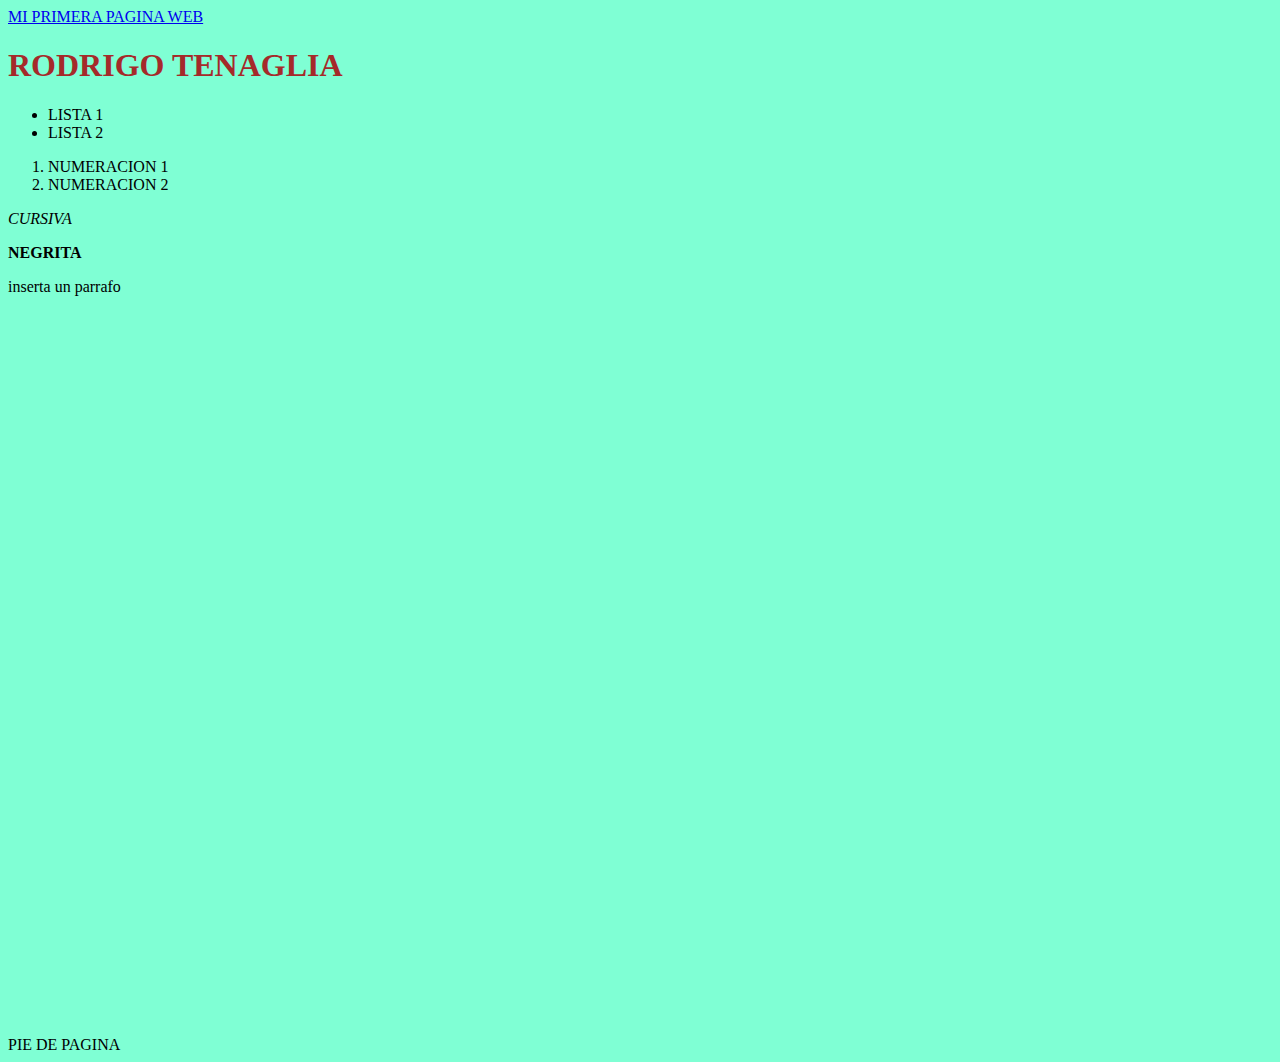
<file: index.html>
<!DOCTYPE html>
<html lang="en">
<head>
    <meta charset="UTF-8">
    <meta name="viewport" content="width=device-width, initial-scale=1.0">
    <link rel="stylesheet" href="estilos.css">
    <title>BIENVENIDOS</title><!--nombre de la pestaña-->
</head>
<body>
    <nav>
        <Header><a href="https://www.youtube.com/@Ayrun">MI PRIMERA PAGINA WEB</a></HEADEr>
            <h1>RODRIGO TENAGLIA</h1>
                <ul>
                    <li>LISTA 1</li>
                    <LI>LISTA 2</LI>
                </ul>
                <OL>
                    <LI>NUMERACION 1</LI>
                    <LI>NUMERACION 2</LI>
                </OL>
        <EM>CURSIVA</EM>
        <p><STRONG>NEGRITA</STRONG></p>
        <p>inserta un parrafo</p>
    </nav>
    <iframe width="1280" height="720" src="https://www.youtube.com/embed/oC8xMP2Vncw" title="Argentina vs Francia Resumen Extendido HD - Final Historica 2022 | Relato Mariano Closs" frameborder="0" allow="accelerometer; autoplay; clipboard-write; encrypted-media; gyroscope; picture-in-picture; web-share" allowfullscreen></iframe>
<FOOTer>PIE DE PAGINA</FOOTer>
</body>
</html>
</file>
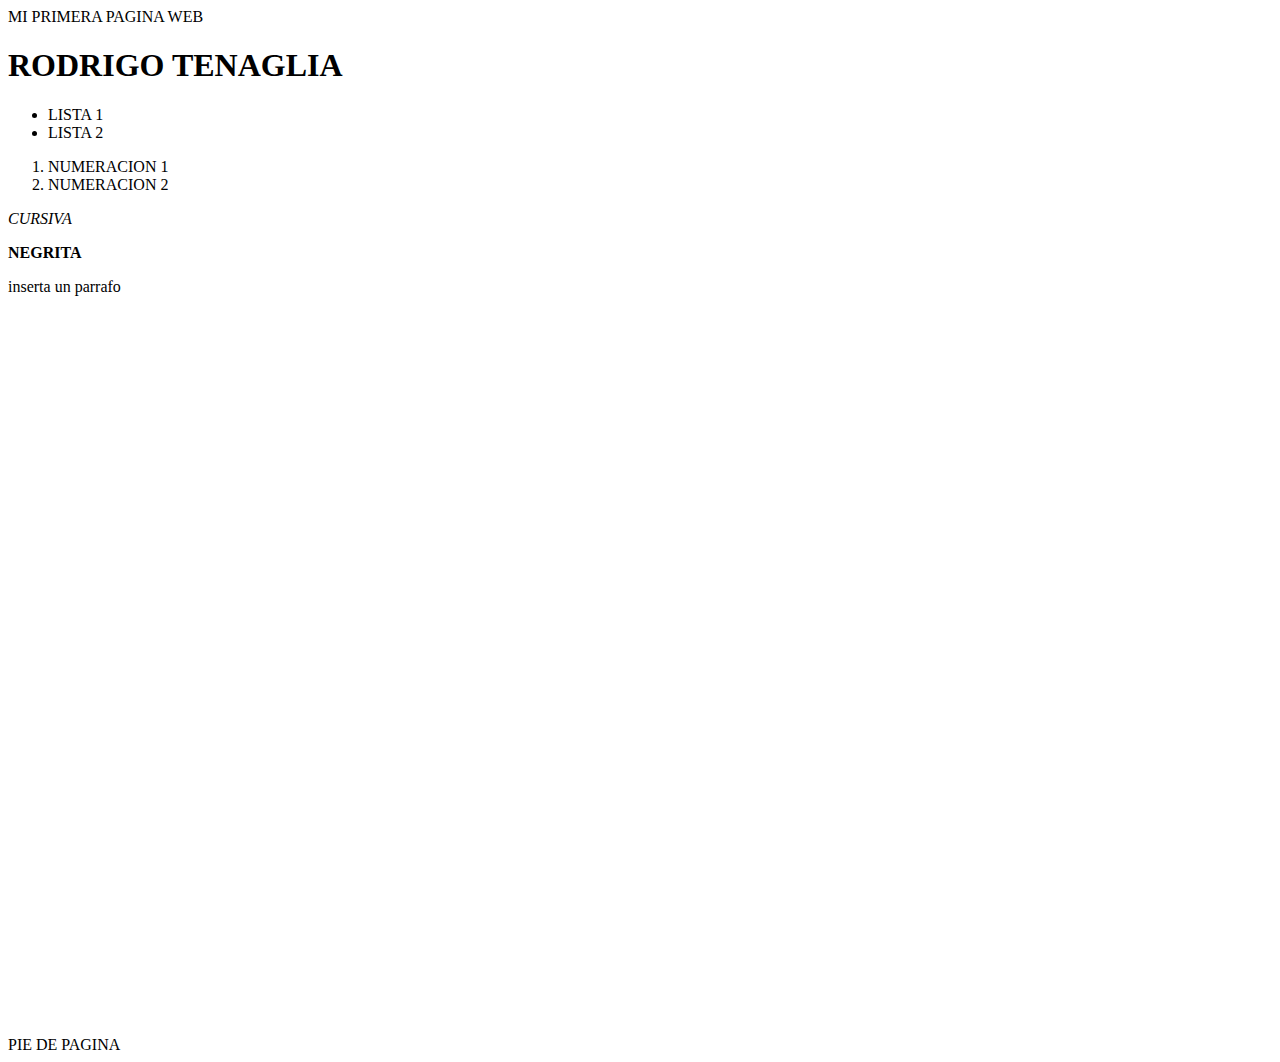
<file: views/index.html>
<!DOCTYPE html>
<html lang="en">
<head>
    <meta charset="UTF-8">
    <meta name="viewport" content="width=device-width, initial-scale=1.0">
    <title>BIENVENIDOS</title><!--nombre de la pestaña-->
</head>
<body>
    <nav>
        <Header>MI PRIMERA PAGINA WEB</HEADEr>
            <h1>RODRIGO TENAGLIA</h1>
                <ul>
                    <li>LISTA 1</li>
                    <LI>LISTA 2</LI>
                </ul>
                <OL>
                    <LI>NUMERACION 1</LI>
                    <LI>NUMERACION 2</LI>
                </OL>
        <EM>CURSIVA</EM>
        <p><STRONG>NEGRITA</STRONG></p>
        <p>inserta un parrafo</p>
    </nav>
    <iframe width="1280" height="720" src="https://www.youtube.com/embed/oC8xMP2Vncw" title="Argentina vs Francia Resumen Extendido HD - Final Historica 2022 | Relato Mariano Closs" frameborder="0" allow="accelerometer; autoplay; clipboard-write; encrypted-media; gyroscope; picture-in-picture; web-share" allowfullscreen></iframe>
<FOOTer>PIE DE PAGINA</FOOTer>
</body>
</html>
</file>
<file: estilos.css>
body {background-color: aquamarine;}

h1{
    font-weight: bold;
    color: brown;
}
</file>
